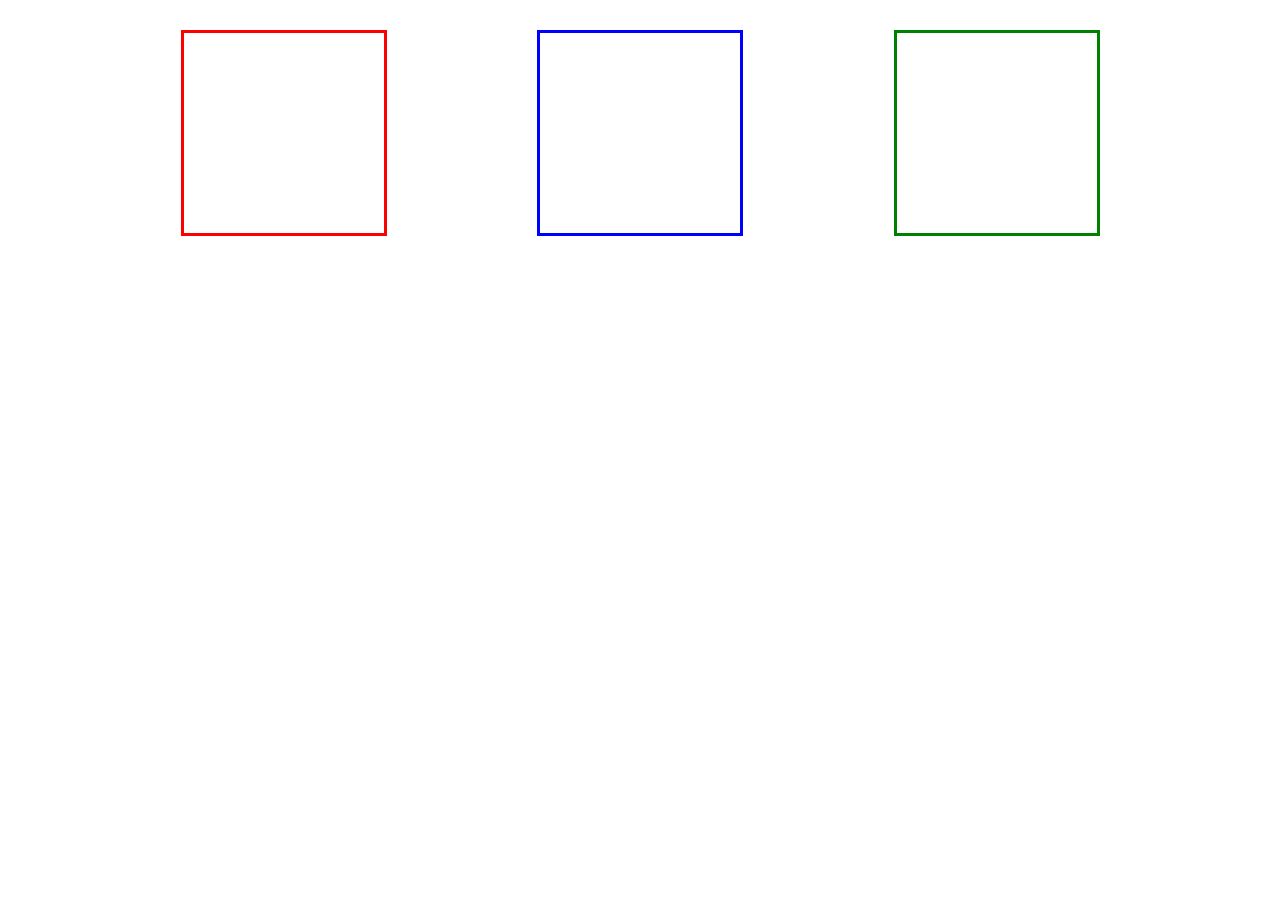
<file: POSITION/FE3/Index.html>
<!DOCTYPE html>
<html lang="en">
  <head>
    <meta charset="UTF-8" />
    <meta name="viewport" content="width=device-width, initial-scale=1.0" />
    <title>Document</title>
    <link rel="stylesheet" href="./Style/Style.css" />
  </head>
  <body>
    <div class="cantainer">
      <div class="div1"></div>
      <div class="div2"></div>
      <div class="div3"></div>
    </div>
  </body>
</html>
</file>
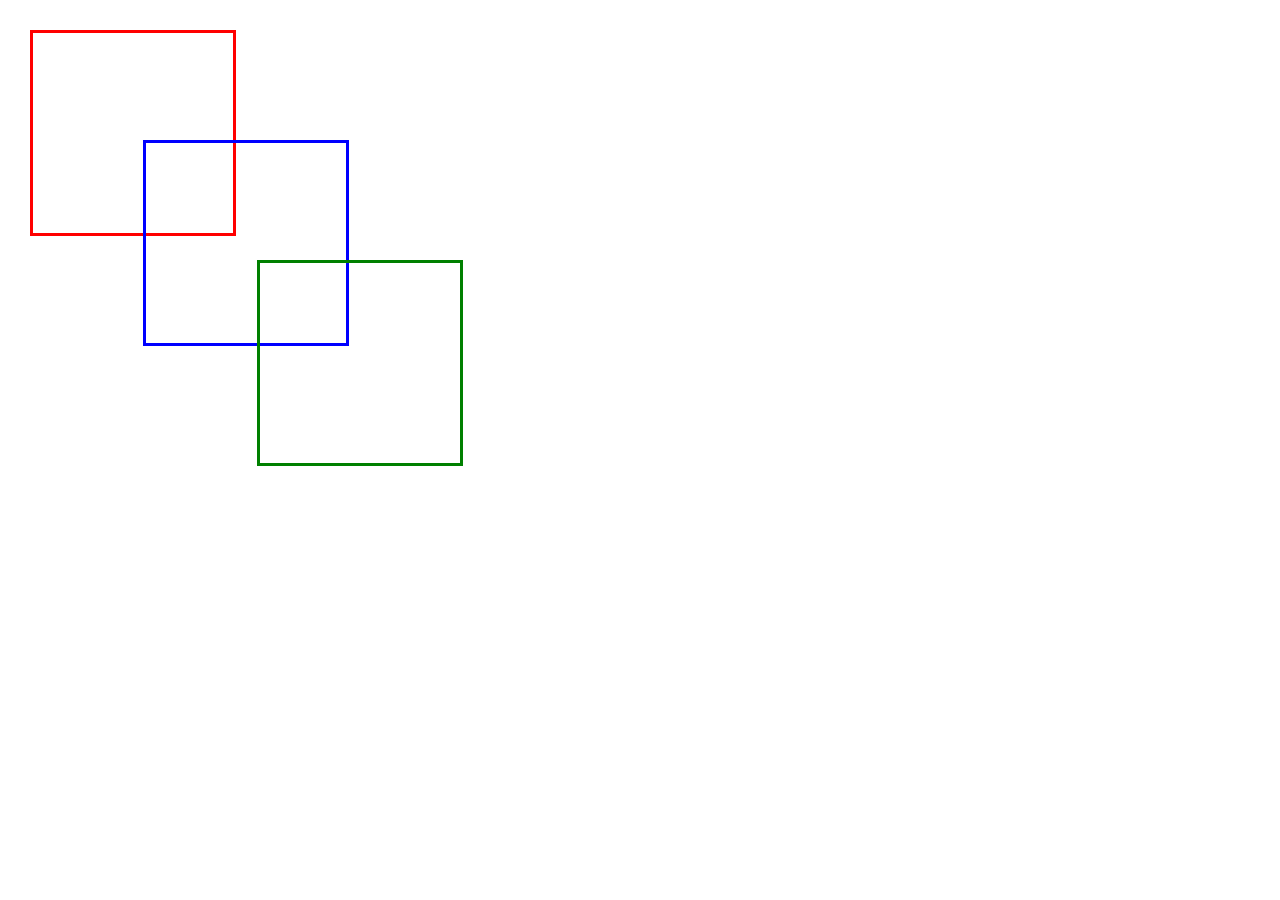
<file: POSITION/FE4/index.html>
<!DOCTYPE html>
<html lang="en">
  <head>
    <meta charset="UTF-8" />
    <meta name="viewport" content="width=device-width, initial-scale=1.0" />
    <title>Document</title>
    <link rel="stylesheet" href="./Stye/style.css" />
  </head>
  <body>
    <div class="cantainer">
      <div class="div1"></div>
      <div class="div2"></div>
      <div class="div3"></div>
    </div>
  </body>
</html>
</file>
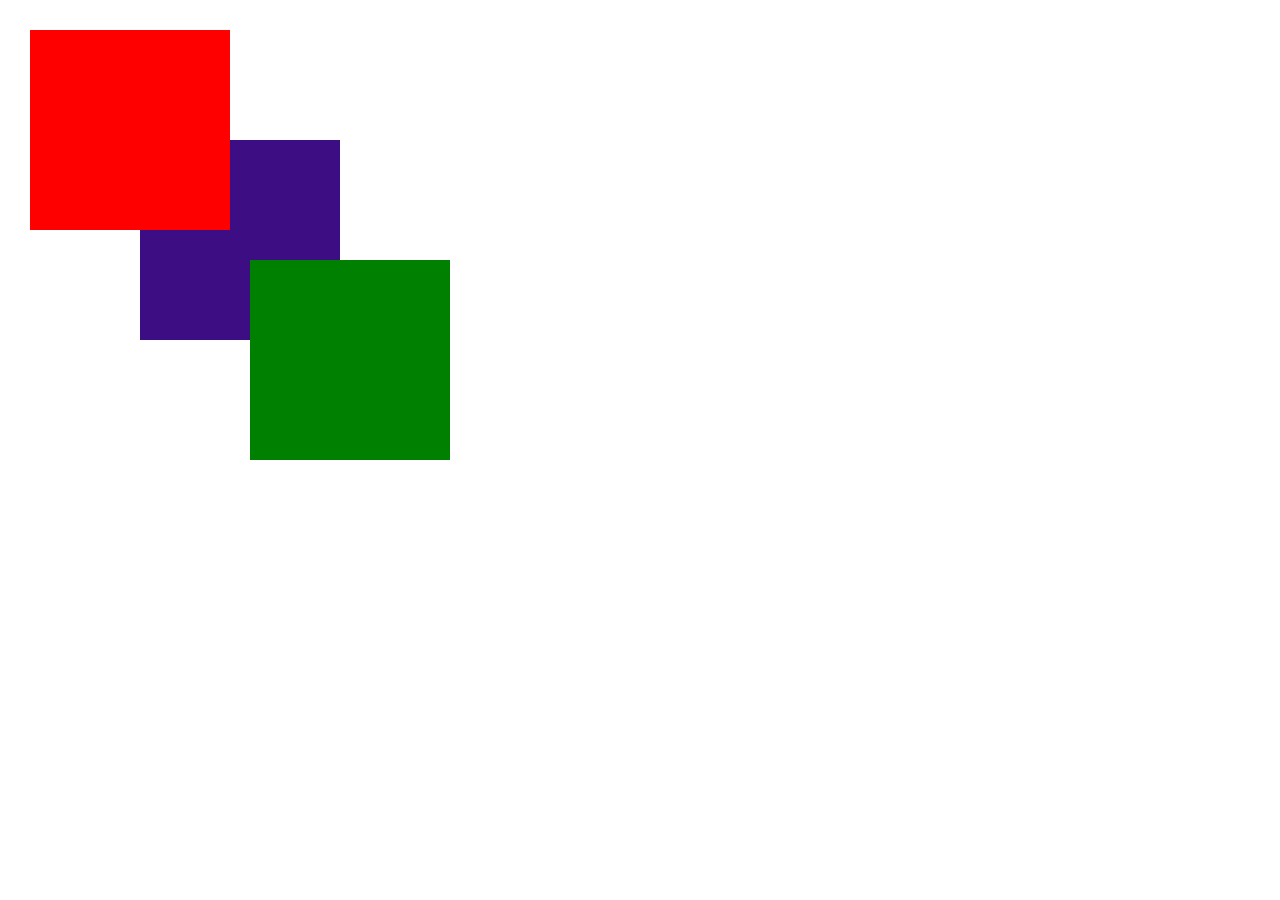
<file: POSITION/FE7/index.html>
<!DOCTYPE html>
<html lang="en">
  <head>
    <meta charset="UTF-8" />
    <meta name="viewport" content="width=device-width, initial-scale=1.0" />
    <title>5.png</title>
    <link rel="stylesheet" href="./style/Style.css" />
  </head>
  <body>
    <div class="cantainer">
      <div class="div1"></div>
      <div class="div2"></div>
      <div class="div3"></div>
    </div>
  </body>
</html>
</file>
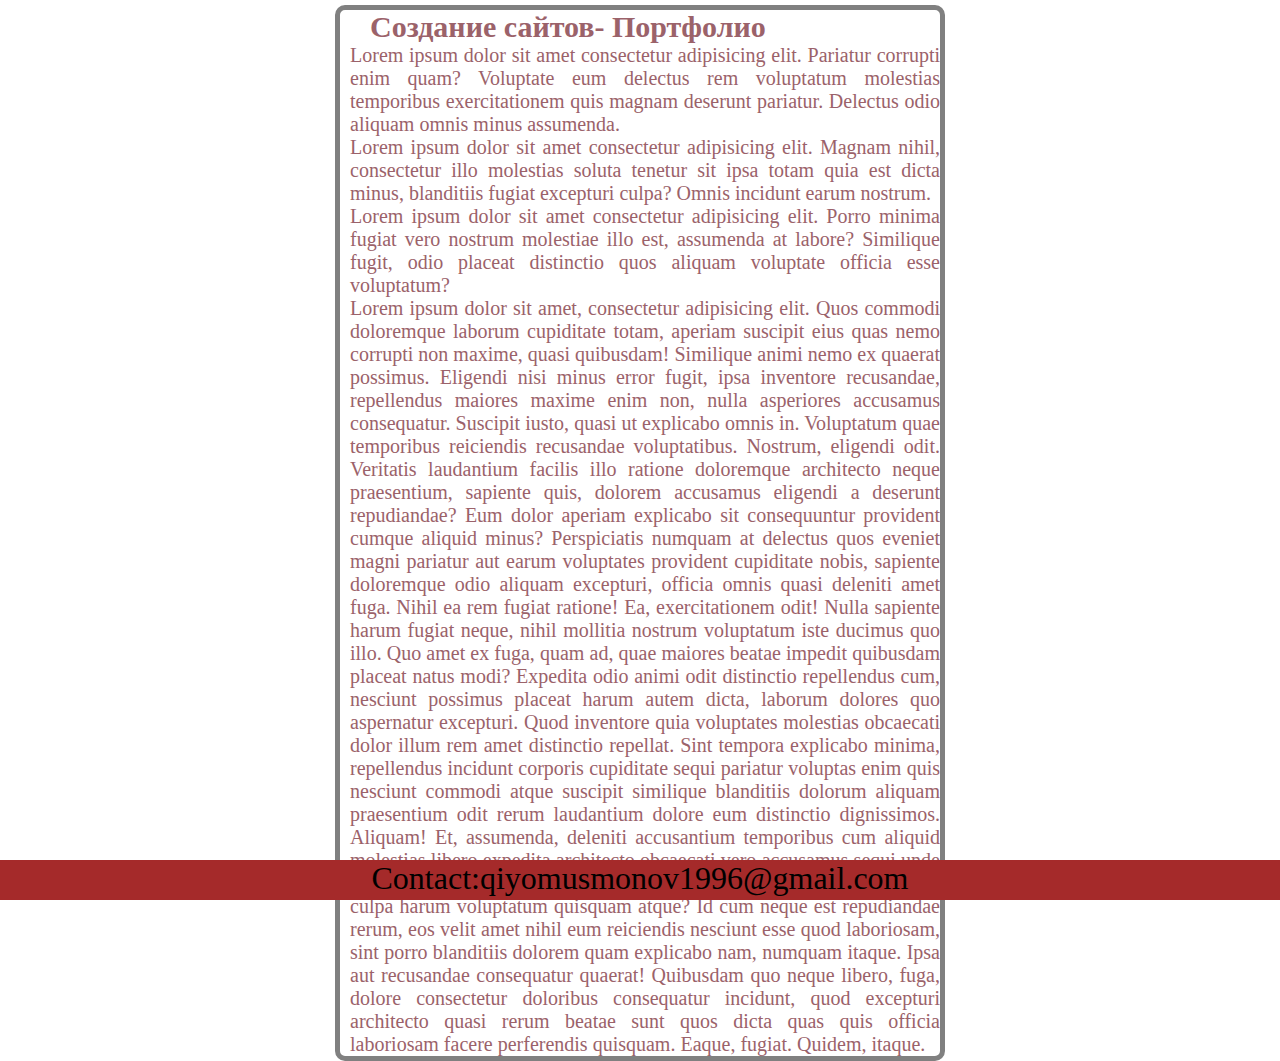
<file: POSITION/FE9/index.html>
<!DOCTYPE html>
<html lang="en">
  <head>
    <meta charset="UTF-8" />
    <meta name="viewport" content="width=device-width, initial-scale=1.0" />
    <title>Document</title>
    <link rel="stylesheet" href="./style/style.css" />
  </head>
  <body>
    <div class="cantainer">
      <h2>Cоздание сайтов- Портфолио</h2>
      <div>
        Lorem ipsum dolor sit amet consectetur adipisicing elit. Pariatur
        corrupti enim quam? Voluptate eum delectus rem voluptatum molestias
        temporibus exercitationem quis magnam deserunt pariatur. Delectus odio
        aliquam omnis minus assumenda.
      </div>
      <div>
        Lorem ipsum dolor sit amet consectetur adipisicing elit. Magnam nihil,
        consectetur illo molestias soluta tenetur sit ipsa totam quia est dicta
        minus, blanditiis fugiat excepturi culpa? Omnis incidunt earum nostrum.
      </div>
      <div>
        Lorem ipsum dolor sit amet consectetur adipisicing elit. Porro minima
        fugiat vero nostrum molestiae illo est, assumenda at labore? Similique
        fugit, odio placeat distinctio quos aliquam voluptate officia esse
        voluptatum?
      </div>
      <div>
        Lorem ipsum dolor sit amet, consectetur adipisicing elit. Quos commodi
        doloremque laborum cupiditate totam, aperiam suscipit eius quas nemo
        corrupti non maxime, quasi quibusdam! Similique animi nemo ex quaerat
        possimus. Eligendi nisi minus error fugit, ipsa inventore recusandae,
        repellendus maiores maxime enim non, nulla asperiores accusamus
        consequatur. Suscipit iusto, quasi ut explicabo omnis in. Voluptatum
        quae temporibus reiciendis recusandae voluptatibus. Nostrum, eligendi
        odit. Veritatis laudantium facilis illo ratione doloremque architecto
        neque praesentium, sapiente quis, dolorem accusamus eligendi a deserunt
        repudiandae? Eum dolor aperiam explicabo sit consequuntur provident
        cumque aliquid minus? Perspiciatis numquam at delectus quos eveniet
        magni pariatur aut earum voluptates provident cupiditate nobis, sapiente
        doloremque odio aliquam excepturi, officia omnis quasi deleniti amet
        fuga. Nihil ea rem fugiat ratione! Ea, exercitationem odit! Nulla
        sapiente harum fugiat neque, nihil mollitia nostrum voluptatum iste
        ducimus quo illo. Quo amet ex fuga, quam ad, quae maiores beatae impedit
        quibusdam placeat natus modi? Expedita odio animi odit distinctio
        repellendus cum, nesciunt possimus placeat harum autem dicta, laborum
        dolores quo aspernatur excepturi. Quod inventore quia voluptates
        molestias obcaecati dolor illum rem amet distinctio repellat. Sint
        tempora explicabo minima, repellendus incidunt corporis cupiditate sequi
        pariatur voluptas enim quis nesciunt commodi atque suscipit similique
        blanditiis dolorum aliquam praesentium odit rerum laudantium dolore eum
        distinctio dignissimos. Aliquam! Et, assumenda, deleniti accusantium
        temporibus cum aliquid molestias libero expedita architecto obcaecati
        vero accusamus sequi unde error explicabo, beatae minima doloribus magni
        fuga! Dolores, labore culpa harum voluptatum quisquam atque? Id cum
        neque est repudiandae rerum, eos velit amet nihil eum reiciendis
        nesciunt esse quod laboriosam, sint porro blanditiis dolorem quam
        explicabo nam, numquam itaque. Ipsa aut recusandae consequatur quaerat!
        Quibusdam quo neque libero, fuga, dolore consectetur doloribus
        consequatur incidunt, quod excepturi architecto quasi rerum beatae sunt
        quos dicta quas quis officia laboriosam facere perferendis quisquam.
        Eaque, fugiat. Quidem, itaque.
      </div>
    </div>
    <div class="div1">Contact:qiyomusmonov1996@gmail.com</div>
  </body>
</html>
</file>
<file: POSITION/FE3/Style/Style.css>
*{
    margin: 0px;
    padding: 0px;
}
body{
    padding: 30px;
}
.cantainer{
  
    display: flex;
    flex-direction: row;
    justify-content: space-evenly;
    position: relative;
}
.cantainer div{
    width: 200px;
    height: 200px;
}
.div1{
    border: 3px solid red;
}
.div2{
    border: 3px solid blue;
}
.div3{
    border: 3px solid green
}
</file>
<file: POSITION/FE4/Stye/style.css>
*{
    margin: 0px;
    padding: 0px;
}
body{
    padding: 30px;
}
.cantainer{
  
    display: flex;
    flex-direction: row;
    justify-content: space-evenly;
    position: fixed;
}
.cantainer div{
    width: 200px;
    height: 200px;
}
.div1{
    border: 3px solid red;
}
.div2{
    border: 3px solid blue;
    position: relative;
    right: 15%;
    top: 110px;
}
.div3{
    border: 3px solid green;
    position: relative;
    right: 30%;
    top: 230px;
}
</file>
<file: POSITION/FE7/style/Style.css>
*{
    margin: 0px;
    padding: 0px;
}
body{
    padding: 30px;
}
.cantainer{
  
    display: flex;
    flex-direction: row;
    justify-content: space-evenly;
    position: fixed;
}
.cantainer div{
    width: 200px;
    height: 200px;
}
.div1{
    background-color:  red;
    position: relative;
    z-index: 2;
}
.div2{
   background-color: rgb(61, 13, 132);
    position: relative;
    z-index: 1;
    right: 15%;
    top: 110px;
}
.div3{
    background-color:  green;
    position: relative;
    z-index: 2;
    right: 30%;
    top: 230px;
}
</file>
<file: POSITION/FE9/style/style.css>
*{
    margin: 0%;
    padding: 0%;
}

.cantainer{
position: relative;
text-align: center;
font-size: 20px;
border: 5px solid grey;
border-radius: 10px;
width: 600px;
margin: 0 auto;
margin-top: 5px;
text-align: justify;
color: rgb(155, 98, 106);
z-index: 0px;
}
.cantainer div{
    margin-left: 10px;
}
h2 { 
    margin-left: 30px;
}
.div1{
    background-color: brown;
    position: fixed;
    text-align: center;
    bottom: 0px;
    width: 100%;
    height: 40px;
    font-size: xx-large;
}
</file>
